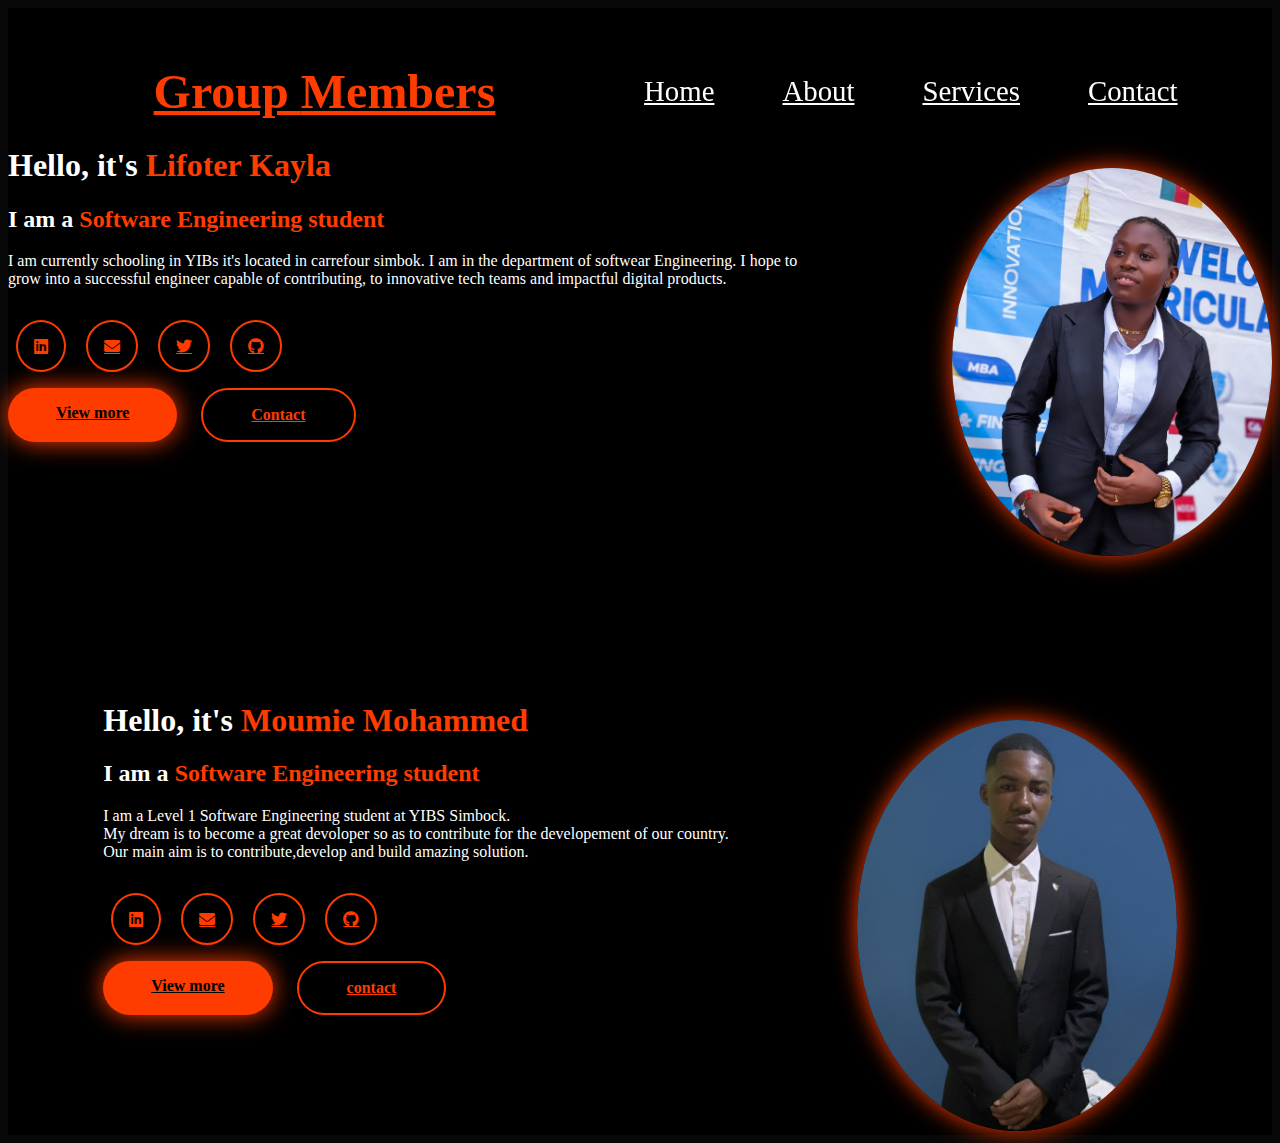
<file: index.html>
<!DOCTYPE html>
<html lang="en">
<head>
    <meta charset="UTF-8">
    <meta name="viewport" content="width=device-width, initial-scale=1.0">
    <title>homepage</title>
    <link rel="stylesheet" href="style.css">
<link rel="stylesheet" href="https://cdnjs.cloudflare.com/ajax/libs/font-awesome/6.5.0/css/all.min.css">
</head>
<body>
<header class="header">
    <a href="#homepage" class="logo"> Group <span>Members</span></a>

    <nav class="navbar">
      <a href="#Home">Home</a>
      <a href="#About">About</a>
      <a href="#Services">Services</a>
      <a href="#Contact">Contact</a>
    </nav>
    </header>

    <section class="home" id="home">
        <div id="home-content">
        <h1> Hello, it's <span>Lifoter Kayla</span></h1>
        <h2>I am a <span>Software Engineering student</span></h2>
        <p> I am currently schooling in YIBs
           it's located in carrefour simbok.
           I am in the department of softwear Engineering.
           I hope to grow into a successful engineer capable of contributing,
          to innovative tech teams and impactful digital products.
                    
        </p>
        <div class="social-icons">
  <a href="https://www.linkedin.com" target="_blank">
    <i class="fa-brands fa-linkedin"></i></a>
  <a href="mailto:"><i class="fa-solid fa-envelope">
  </i></a>
  <a href="https://twitter.com" target="_blank">
    <i class="fa-brands fa-twitter"></i></a>
  <a href="https://github.com" target="_blank">
    <i class="fa-brands fa-github"></i></a>
  </div>

<div class="btn-group">
   <a href="#"class="btn" >View more</a>
   <a href="#contact" class="btn" >Contact</a>
</div>
</div>
    
      <div class="home-img">
         <img src="image.jpg" alt="">
      </div>
    
       

    </section>

    <section class="home" id="home">

        <div id="home-content">
        <h1> Hello, it's <span>Moumie Mohammed </span></h1>
        <h2>I am a <span>Software Engineering student</span></h2>
        <p> I am a Level 1 Software Engineering student at YIBS Simbock.<br>
                My dream is to become a great devoloper so as to contribute for the developement of our country.<br>
                Our main aim is to contribute,develop and build amazing solution.
        </p>

         <div class="social-icons">
  <a href="https://www.linkedin.com" target="_blank">
    <i class="fa-brands fa-linkedin"></i></a>
  <a href="mailto:"><i class="fa-solid fa-envelope">
  </i></a>
  <a href="https://twitter.com" target="_blank">
    <i class="fa-brands fa-twitter"></i></a>
  <a href="https://github.com" target="_blank">
    <i class="fa-brands fa-github"></i></a>
  </div>

    
      <div class="btn-group">     
   <a href="#" class="btn" >View more</a>
   <a href="#contact" class="btn" >contact</a>
</div>
</div>


<div class="home-img">
         <img src="image2.jpg" alt="">
      </div>
    
      
    </section>
    
</body>
</html>
</file>
<file: style.css>
body{
  background:#080808 ;
  color: white;

}

header{
  position: fixed;
  width: 80%;
  top: 0;
  left: 0;
  padding: 4rem 12%;
  display: flex;
  justify-content: space-between;
  align-items: center;
  z-index: 100;
}
.logo{
  font-size: 3rem;
  color: #ff3c00;
  font-weight: 800;
  cursor: pointer;
  transition:0.3s ease ;

}
.logo:hover{
  transform: scale(1.1);
}
span{
  color:  #ff3c00;
}
.navbar a{
  font-size: 1.8rem;
  color: white;
  margin-left: 4rem;
  font-weight: 500;
  border-bottom: 3px solid transperant;
  transition: 0.3s ease;
}
.navbar a:hover{
  border-bottom: 3px solid  #ff3c00;
  color:   #ff3c00;
}
.section{
  min-height: 100hv;
  padding: 1.5rem 15%;
}
.home{
  display: flex;
  justify-content: center;
  align-items: center;
  gap: 8rem;
  background-color: black;

}
.home-img img{
  width: 25vw;
  border-radius: 50%;
  box-shadow: 0 0 25px  #ff3c00;
  transition: 0.4s ease in-out;
  margin-top: 10rem;
 


}
.home-content h1{
  font-size: 6rem;
  font-weight: 700;
  margin-top: 15rem;
  line-height: 1;
}

.home-content h2{
  font-size: 7rem;
  text-align: left;
  display: flex; 
  flex-direction: column;
  align-items: flex-end;
  text-align: right;
}
.home-content h3{
  font-size: 4rem;
  margin: 1rem 0;
}

.home-content p{
  font-size: 6rem;
  font-weight: 700;
  margin-top: 45rem;
  line-height: 1;

}
.home-content btn{
  margin: 3rem 0;
}
.social-icons a{
  display: inline flex;
  justify-content: center;
  align-items: center;
  font-size: 1rem;
  padding: 1rem;
  background: transperant;
  border: 2px solid  #ff3c00;
  border-radius: 50%;
  color:  #ff3c00;
  margin:1rem 0.5rem ;
  transition: 0.3s ease;
}
.social-icons a:hover{
  color: white;
  background-color:  #ff3c00;
  transform: scale(1.2) translatey(-5px) ;
  box-shadow: 0 0 25px  #ff3c00;
}
.btn-group{
  display: flex;
  gap: 1.5rem;
}
.btn{
  display:inline-block ;
  padding:1rem 3rem ;
  background:  #ff3c00 ;
  box-shadow: 0 0 25px  #ff3c00;
  border-radius: 2rem;
  font-size:1rem ;
  color: black;
  border: 2px solid transperant;
  font-weight: 600;
  transition: 0.3s ease in-out;
}
.btn:hover{
  transform: scale(1.05);
  box-shadow: 0 0 25px  #ff3c00;
   box-shadow:0 0 25px  #ff3c00;
}
.btn-group a:nth-of-type(2){
  background-color: black;
  color:  #ff3c00;
  border: 2PX solid  #ff3c00;
  box-shadow: 0 0 25PX transparent;

}
.btn-group a:nth-of-type(2):hover{
  box-shadow:0 0 25px  #ff3c00;
  background-color:  #ff3c00;
  color: black;
}
</file>
